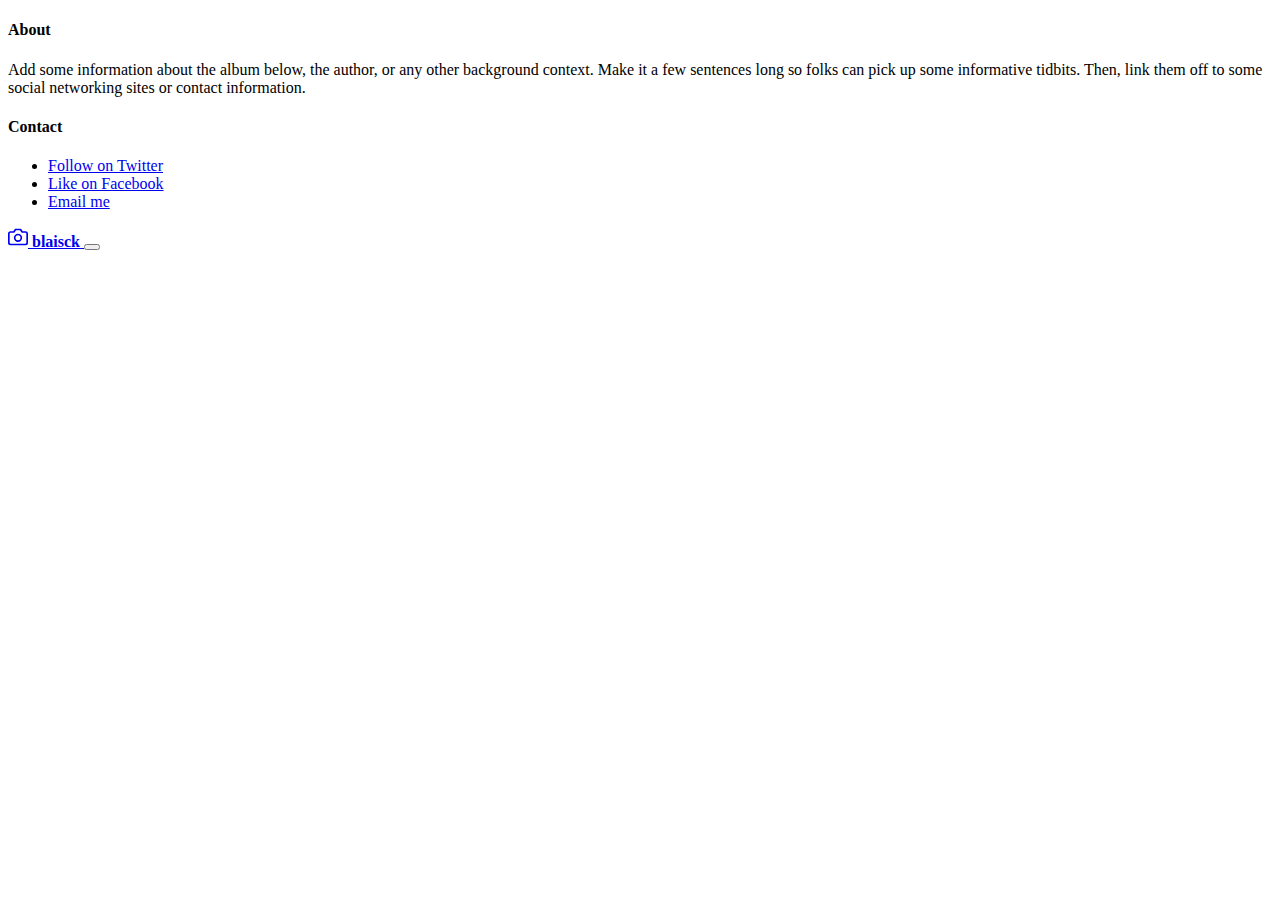
<file: portfolio/index.html>
<!DOCTYPE html>
<html lang="en">
<head>
    <meta charset="UTF-8">
    <meta name="viewport" content="width=device-width, initial-scale=1.0">
    <meta http-equiv="X-UA-Compatible" content="ie=edge">
    <title>blaisck</title>
    <link rel="icon" href="assets/brand/favicon.ico">
    <link rel="stylesheet" href="https://maxcdn.bootstrapcdn.com/bootstrap/4.0.0-beta.3/css/bootstrap.min.css" integrity="sha384-Zug+QiDoJOrZ5t4lssLdxGhVrurbmBWopoEl+M6BdEfwnCJZtKxi1KgxUyJq13dy" crossorigin="anonymous">
    <script src="https://code.jquery.com/jquery-3.2.1.slim.min.js" integrity="sha384-KJ3o2DKtIkvYIK3UENzmM7KCkRr/rE9/Qpg6aAZGJwFDMVNA/GpGFF93hXpG5KkN" crossorigin="anonymous"></script>
    <script src="https://cdnjs.cloudflare.com/ajax/libs/popper.js/1.12.9/umd/popper.min.js" integrity="sha384-ApNbgh9B+Y1QKtv3Rn7W3mgPxhU9K/ScQsAP7hUibX39j7fakFPskvXusvfa0b4Q" crossorigin="anonymous"></script>
    <script src="https://maxcdn.bootstrapcdn.com/bootstrap/4.0.0-beta.3/js/bootstrap.min.js" integrity="sha384-a5N7Y/aK3qNeh15eJKGWxsqtnX/wWdSZSKp+81YjTmS15nvnvxKHuzaWwXHDli+4" crossorigin="anonymous"></script>
</head>
<body>
    <header>
        <div class="collapse bg-dark" id="navbarHeader">
            <div class="container">
            <div class="row">
                <div class="col-sm-8 col-md-7 py-4">
                <h4 class="text-white">About</h4>
                <p class="text-muted">Add some information about the album below, the author, or any other background context. Make it a few sentences long so folks can pick up some informative tidbits. Then, link them off to some social networking sites or contact information.</p>
                </div>
                <div class="col-sm-4 offset-md-1 py-4">
                <h4 class="text-white">Contact</h4>
                <ul class="list-unstyled">
                    <li><a href="#" class="text-white">Follow on Twitter</a></li>
                    <li><a href="#" class="text-white">Like on Facebook</a></li>
                    <li><a href="#" class="text-white">Email me</a></li>
                </ul>
                </div>
            </div>
            </div>
        </div>
        <div class="navbar navbar-dark bg-dark box-shadow">
            <div class="container d-flex justify-content-between">
            <a href="#" class="navbar-brand d-flex align-items-center">
                <svg xmlns="http://www.w3.org/2000/svg" width="20" height="20" viewBox="0 0 24 24" fill="none" stroke="currentColor" stroke-width="2" stroke-linecap="round" stroke-linejoin="round" class="mr-2"><path d="M23 19a2 2 0 0 1-2 2H3a2 2 0 0 1-2-2V8a2 2 0 0 1 2-2h4l2-3h6l2 3h4a2 2 0 0 1 2 2z"></path><circle cx="12" cy="13" r="4"></circle></svg>
                <strong>blaisck</strong>       
            </a>
            <button class="navbar-toggler" type="button" data-toggle="collapse" data-target="#navbarHeader" aria-controls="navbarHeader" aria-expanded="false" aria-label="Toggle navigation">
                <span class="navbar-toggler-icon"></span>
            </button>
            </div>
        </div>
    </header>
</body>
</html>
</file>
